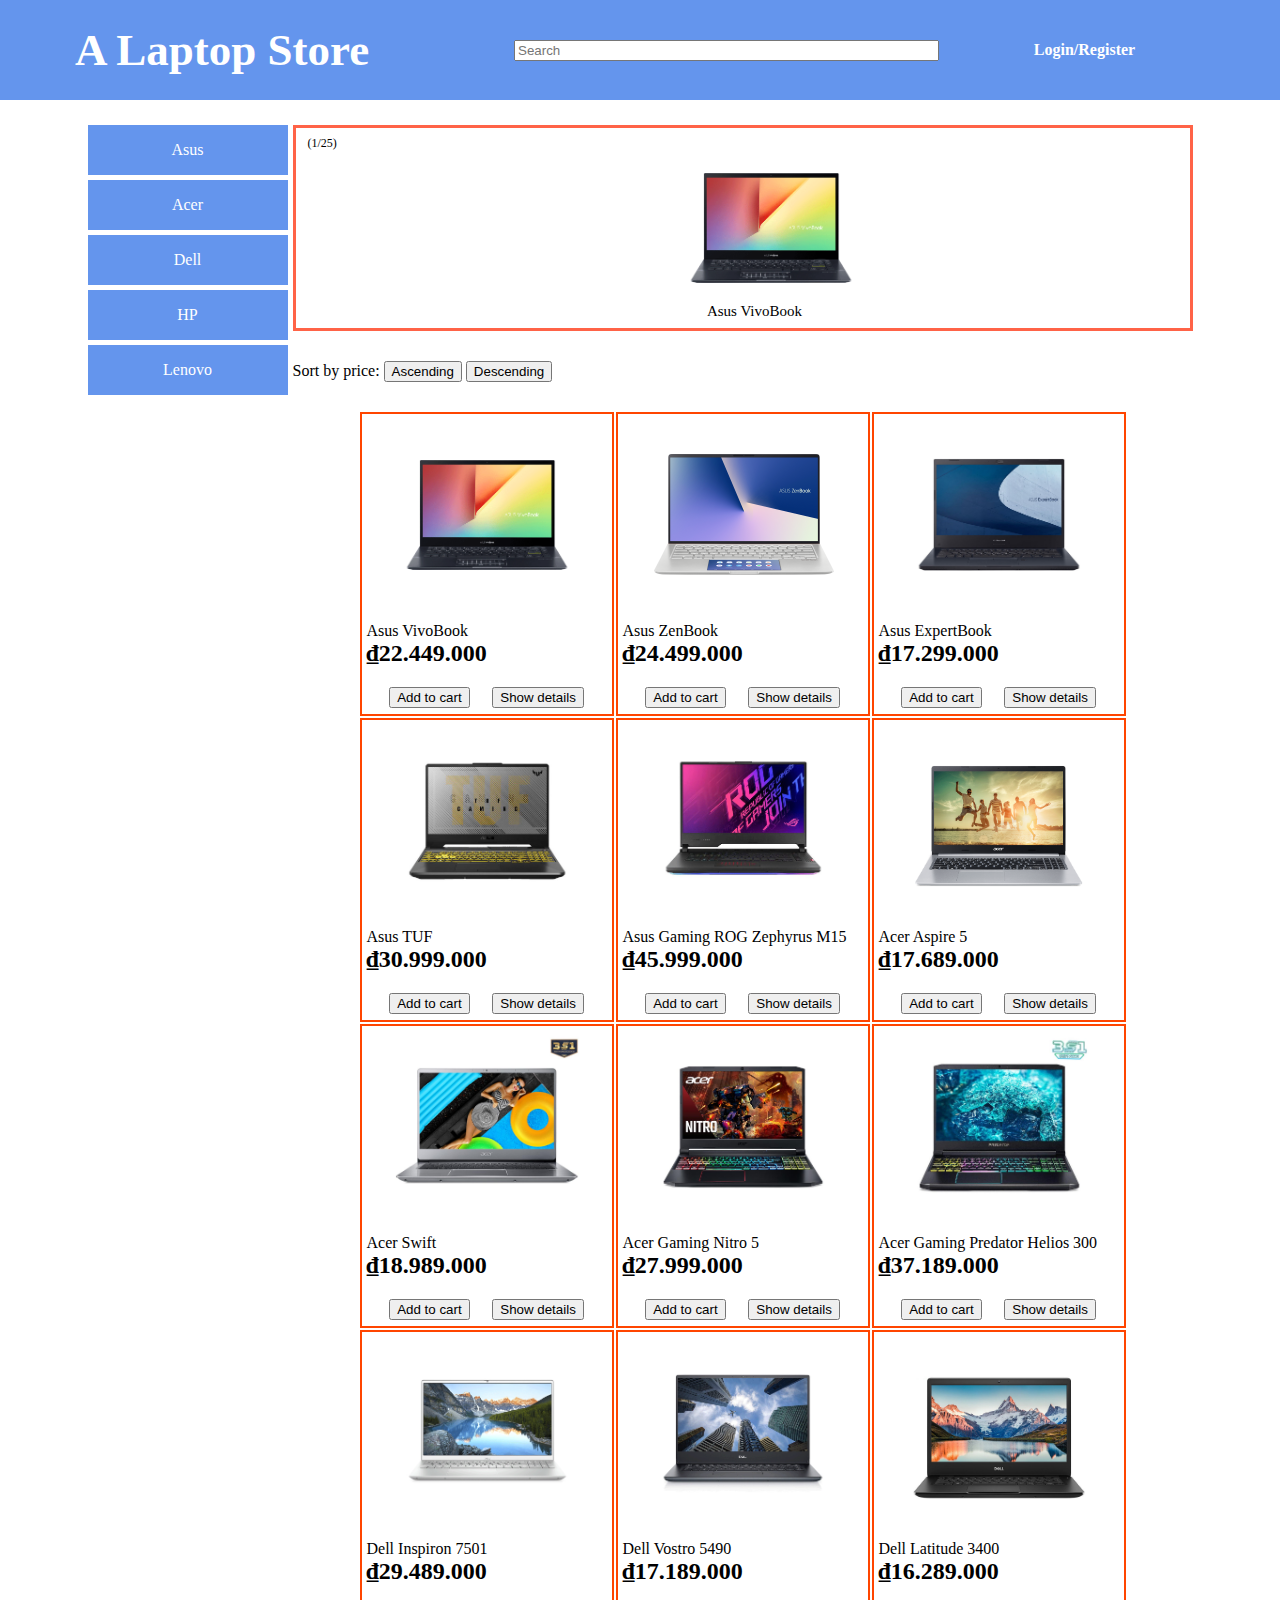
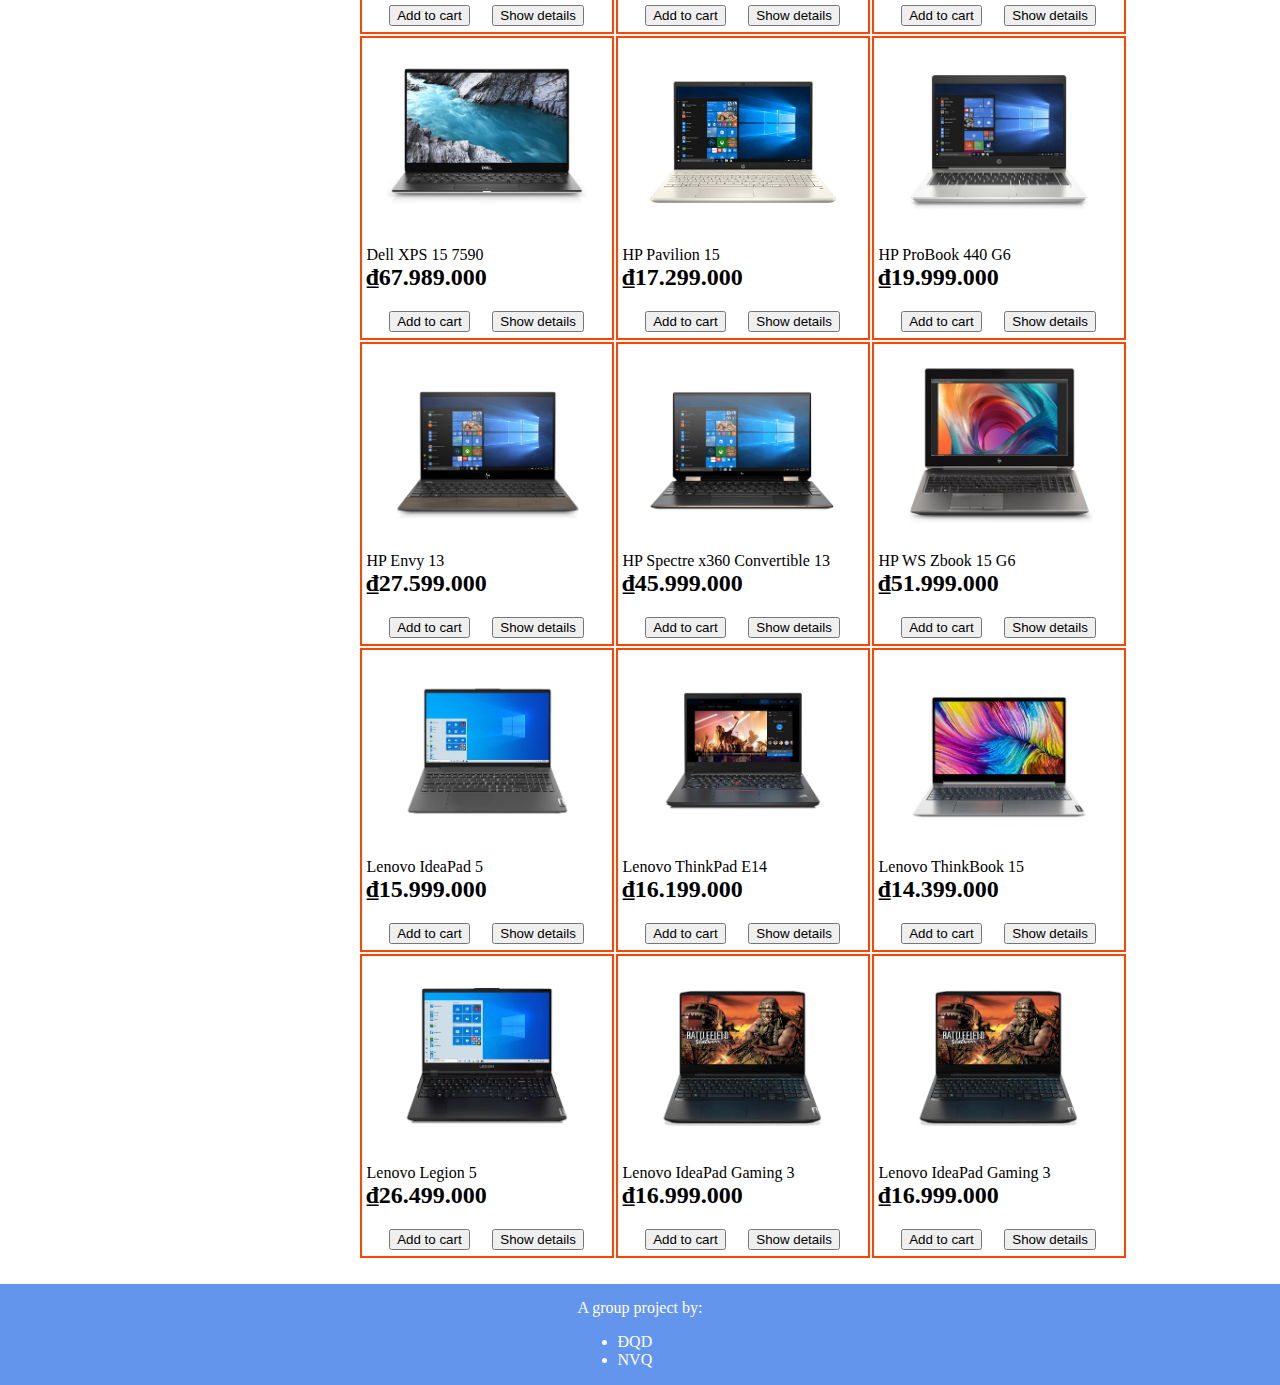
<file: index.html>
<html lang="en">
  <head>
    <meta charset="UTF-8" />
    <meta name="viewport" content="width=device-width, initial-scale=1.0" />
    <title>Project</title>
    <link rel="stylesheet" href="./CSS/display.css" />
    <link
      rel="stylesheet"
      href="https://use.fontawesome.com/releases/v5.15.1/css/all.css"
      integrity="sha384-vp86vTRFVJgpjF9jiIGPEEqYqlDwgyBgEF109VFjmqGmIY/Y4HV4d3Gp2irVfcrp"
      crossorigin="anonymous"
    />
    <link rel="stylesheet" href="./CSS/style.css" />
  </head>
  <body style="margin: 0">
    <div id="main-container">
      <header id="header">
        <div id="logo" onclick="showMainPage()">
          <i class="fas fa-laptop-house link"></i>
          <span id="store-name" class="link">A Laptop Store</span>
        </div>
        <div id="search">
          <input id="search-input" type="text" placeholder="Search" size="50" />
          <i class="fas fa-search"></i>
        </div>
        <div id="login-register" class="link">
          <div onclick="showLoginPage()">
            <span>Login</span><span>/</span><span>Register</span>
          </div>
        </div>
        <div>
          <i
            id="cart-icon"
            class="fas fa-shopping-cart link"
            onclick="showCart()"
          ></i>
        </div>
      </header>
      <section id="main-page">
        <div id="content-container">
          <div id="left-banner">
            <div id="left-banner-inner">
              <div class="product-brand link" name="Asus">Asus</div>
              <div class="product-brand link" name="Acer">Acer</div>
              <div class="product-brand link" name="Dell">Dell</div>
              <div class="product-brand link" name="HP">HP</div>
              <div class="product-brand link" name="Lenovo">Lenovo</div>
            </div>
          </div>
          <div id="products">
            <div id="featured-banner">featured-banner</div>
            <div id="product-list">
              <div id="product-list-top">
                Sort by price: <button onclick="sortUp()">Ascending</button>
                <button onclick="sortDown()">Descending</button>
              </div>
              <div id="product-list-main">
                <div class="product-container">product</div>
                <div class="product-container">product</div>
                <div class="product-container">product</div>
                <div class="product-container">product</div>
                <div class="product-container">product</div>
                <div class="product-container">product</div>
                <div class="product-container">product</div>
                <div class="product-container">product</div>
              </div>
            </div>
          </div>
        </div>
        <div id="login-page" style="display: none">
          <div>
            Login
            <div><input id="login-id" type="text" placeholder="ID" /></div>
            <div>
              <input id="login-pw" type="password" placeholder="Password" />
            </div>
            <button id="login-btn">Login</button>
          </div>
          <div>
            Register
            <div><input id="reg-id" type="text" placeholder="New ID" /></div>
            <div>
              <input id="reg-pw" type="password" placeholder="New Password" />
            </div>
            <button id="reg-btn">Register</button>
          </div>
        </div>
        <div id="cart-page" style="display: none">
          <div>Cart</div>
          <div>
            <ul id="cart"></ul>
          </div>
          <div id="cart-total">Total:</div>
          <div>
            <button id="checkout-btn" onclick="checkout()">Checkout</button>
          </div>
          <div id="checkout-modal" class="modal" style="display: none">
            <div id="modal-content">
              <div id="modal-content-inner"></div>
              <div id="modal-button-div">
                <button class="modal-button" onclick="pay()">PAY!</button>
                <button class="modal-button" onclick="closeModal()">
                  Cancel
                </button>
              </div>
            </div>
          </div>
        </div>
        <div id="user-profile" style="display: none">
          <div id="user-profile-inner">
            <div style="margin-bottom: 15px">Info</div>
            <div>
              <span class="user-profile-div">Name: </span
              ><span class="user-info-div">(not set)</span>
            </div>
            <div>
              <span class="user-profile-div">DoB: </span
              ><span class="user-info-div">(not set)</span>
            </div>
            <div>
              <span class="user-profile-div">Address: </span
              ><span class="user-info-div">(not set)</span>
            </div>
            <div id="change-btn-div">
              <button class="user-profile-btn" onclick="changeUserInfo()">
                Change
              </button>
            </div>
          </div>
          <div id="password-change-inner">
            <div style="margin-bottom: 15px">Change password</div>
            <span class="password-change-div">Current password: </span>
            <input
              id="current-password-input"
              class="password-input"
              type="password"
            />
            <span class="password-change-div">New password: </span>
            <input
              id="new-password-input"
              class="password-input"
              type="password"
            />
            <button
              id="save-password-btn"
              class="user-profile-btn"
              onclick="changePassword()"
            >
              Save
            </button>
          </div>
        </div>
        <div id="admin-tools" style="display: none">
          <div>
            <button class="admin-btn" onclick="showManager()">
              Inventory Manager
            </button>
          </div>
          <div>
            <button class="admin-btn" onclick="showUserViewer()">
              User Manager
            </button>
          </div>
        </div>
        <div id="inventory-mngmt" style="display: none">
          <div id="image-preview-container">Image preview</div>          
          <div id="edit-product">
            <div>
              <input
                id="input-name-product"
                class="input"
                type="text"
                placeholder="Enter name"
              />
              <input
                id="input-model-product"
                class="input"
                type="text"
                placeholder="Enter model"
              />
              <input
                id="input-price-product"
                class="input"
                type="text"
                placeholder="Enter price"
              />
              <input
                id="input-brand-product"
                class="input"
                type="text"
                placeholder="Enter brand"
              />
              <input
                id="input-cpu-product"
                class="input"
                type="text"
                placeholder="Enter cpu"
              />
              <input
                id="input-ram-product"
                class="input"
                type="text"
                placeholder="Enter ram"
              />
              <input
                id="input-storage-product"
                class="input"
                type="text"
                placeholder="Enter storage"
              />
              <input
                id="input-vga-product"
                class="input"
                type="text"
                placeholder="Enter vga"
              />
              <input
                id="input-screen-product"
                class="input"
                type="text"
                placeholder="Enter screen"
              />
              <input
                id="input-os-product"
                class="input"
                type="text"
                placeholder="Enter os"
              />
              <input
                id="input-color-product"
                class="input"
                type="text"
                placeholder="Enter color"
              />
              <select name="image-select" id="image-select" onchange="previewImage()"></select>              
            </div>
            <div>
              Description:
              <span
                id="input-description-product"
                class="textarea"
                role="textbox"
                contenteditable
              >
              </span>
              <button class="add-product" onclick="addProduct()">Add</button>
            </div>
          </div>
          <table border="1px black">
            <thead>
              <tr>
                <th rowspan="2">No</th>
                <th rowspan="2">Name</th>
                <th rowspan="2">Model</th>
                <th rowspan="2">Price</th>
                <th rowspan="2">Brand</th>
                <th colspan="7">Spec</th>
                <th rowspan="2">Description</th>
                <th rowspan="2">Image</th>
                <th rowspan="2">Action</th>
              </tr>
              <tr>
                <th>CPU</th>
                <th>RAM</th>
                <th>Storage</th>
                <th>VGA</th>
                <th>Screen</th>
                <th>OS</th>
                <th>Color</th>
              </tr>
            </thead>
            <tbody id="display-table"></tbody>
          </table>
        </div>
        <div id="user-mnmgt" style="display: none"></div>
        <div id="product-detail-page" style="display: none"></div>
        <div id="image-hover-container"></div>
      </section>
      <footer id="footer">
        <div id="footer-inner">
          A group project by:
          <ul>
            <li>ĐQD</li>
            <li>NVQ</li>
          </ul>
        </div>
      </footer>
    </div>
    <script src="./JS/data.js"></script>
    <script src="./JS/domElement.js"></script>
    <script src="./JS/render.js"></script>
    <script src="./JS/index.js"></script>
  </body>
</html>
</file>
<file: CSS/display.css>
#main-container {
  display: flex;
  flex-direction: column;
  align-items: center;
}

body {
  margin: 0;
}

#header {
  display: flex;
  width: 100%;
  height: 100px;
  justify-content: space-between;
  align-items: center;
}

#logo {
  display: flex;
  margin-left: 50px;
  align-items: center;
  justify-content: center;
}

.fa-laptop-house {
  font-size: 50px;
}

.fa-shopping-cart {
  font-size: 25px;
  margin-right: 50px;
}

#store-name {
  font-size: 45px;
  font-weight: bold;
  margin-left: 25px;
}

#search {
  align-self: center;
  margin-left: 50px;
}

#login-register {
  display: flex;
  align-items: center;
  font-weight: bold;
}

#footer {
  display: flex;
  width: 100%;
  justify-content: center;
}

#footer-inner {
  display: flex;
  flex-direction: column;
  margin-top: 15px;
}
#main-page {
  display: flex;
  min-height: 700px;
}

#content-container {
  display: flex;
  margin: 25px 150px;
  justify-content: center;
}

#left-banner {
  display: flex;
  flex-direction: column;
  padding-right: 5px;
}

#products {
  flex-direction: column;
  max-width: 1024px;
  min-width: 900px;
}

#featured-banner {
  height: 200px; /* temp */
  align-self: center;
  border: tomato solid medium;
}

#product-list {
  display: flex;
  flex-direction: column;
  max-width: 1200px;
  align-self: center;
  padding-top: 10px;
}

#product-list-top {
  height: 50px;
  margin-top: 20px;
}

#product-list-main {
  display: flex;
  flex-wrap: wrap;
  justify-content: center;
}

.product-container {
  display: flex;
  flex-direction: column;
  justify-content: space-evenly;
  min-width: 250px;
  height: 300px;
  border: solid orangered;
  border-width: 2px;
  margin: 1px;
}

.product-btn-container {
  display: flex;
  justify-content: space-evenly;
  margin-top: 20px;
}

.price-product {
  font-size: x-large;
  font-weight: bolder;
}

#login-page {
  display: flex;
  height: 500px;
  min-width: 500px;
  align-items: center;
  justify-content: space-between;
}

#cart-page {
  display: flex;
  flex-direction: column;
  height: 500px;
  min-width: 500px;
  justify-content: center;
  align-items: center;
}

.product-brand {
  height: 50px;
  width: 200px;
  display: flex;
  align-items: center;
  justify-content: center;
  margin-bottom: 5px;
}

#user-profile {
  display: flex;
  height: 500px;
  min-width: 500px;
  align-items: center;
  justify-content: space-between;
}

.user-profile-div {
  display: inline-block;
  width: 75px;
}

.password-change-div {
  display: inline-block;
  width: 120px;
}

#user-profile-inner,
#password-change-inner {
  width: 300px;
  height: 200px;
  padding-top: 50px;
}

.user-profile-btn {
  margin-top: 10px;
}

#cart-total {
  font-weight: bold;
  font-size: x-large;
}

.cart-item-inner {
  display: inline-block;
  width: 400px;
}

#product-detail-page {
  flex-direction: column;
  align-items: center;
  max-width: 1024px;
}

#product-spec {
  display: flex;
  padding-top: 10px;
}

#detail-page-div1 {
  justify-self: center;
  margin-right: 50px;
}

.product-inner-container {
  padding: 5px;
}

#edit-product {
  display: flex;
  flex-wrap: wrap;
  width: 800px;
  margin: auto;
}

#edit-product div {
  width: 100%;
}

.detail-image-container {
  width: 300px;
  height: 300px;
}

.image-container {
  width: 200px;
  height: 200px;
  align-self: center;
}

.img {
  width: 100%;
  height: auto;
}

#checkout-btn {
  margin-top: 15px;
  height: 50px;
  width: 100px;
  font-size: 15px;
  font-weight: bold;
}

.modal {
  position: fixed;
  z-index: 1;
  padding-top: 150px;
  left: 0;
  top: 0;
  width: 100%;
  height: 100%;
  overflow: auto;
  background-color: rgb(0, 0, 0);
  background-color: rgba(0, 0, 0, 0.4);
}

#modal-content {
  background-color: #fefefe;
  margin: auto;
  padding: 20px;
  border: 1px solid #888;
  width: 20%;
}

#modal-button-div {
  display: flex;
  justify-content: center;
}

.modal-button {
  width: 100px;
  height: 30px;
  margin: 5px;
  font-weight: bolder;
  font-size: 20px;
}

.modal-button:hover {
  background-color: red;
  color: white;
}

.link:hover {
  color: red;
  cursor: pointer;
}

#admin-tools {
  width: 500px;
  align-items: center;
  justify-content: space-evenly;
}

.admin-btn {
  height: 50px;
  width: 200px;
}

#featured-banner {
  position: relative;
  margin: auto;
}

.mySlides {
  display: none;
}

.banner-img {
  left: 42%;
  position: absolute;
}

.text {
  color: black;
  font-size: 15px;
  padding: 8px 12px;
  position: absolute;
  bottom: 0px;
  width: 100%;
  text-align: center;
}

.numbertext {
  color: black#f2f2f2;
  font-size: 12px;
  padding: 8px 12px;
  position: absolute;
  top: 0;
}

.fade {
  -webkit-animation-name: fade;
  -webkit-animation-duration: 1.5s;
  animation-name: fade;
  animation-duration: 1.5s;
}

@-webkit-keyframes fade {
  from {
    opacity: 0.4;
  }
  to {
    opacity: 1;
  }
}

@keyframes fade {
  from {
    opacity: 0.4;
  }
  to {
    opacity: 1;
  }
}

.textarea {
  display: block;
  width: 100%;
  overflow-y: scroll;
  overflow-x: hidden;
  max-height: 200px;
  line-height: 20px;
  border: 1px solid #ccc;
}

#image-hover-container {
  border: solid red thin;
 width: 150px;
  height: 150px; 
  position: fixed;
  display: none;
}

#image-preview-container {
  display: flex;
  border: solid green thin;
  width: 100px;
  height: 100px;
  position: absolute;
  right: 150px;
  top: 101px;
  align-items: center;
  justify-content: center;
}

.add-product {
  margin: 5px 0;
  height: 25px;
  width: 50px;
}
</file>
<file: CSS/style.css>
#header,
#footer {
  background-color: #6495ed;
  color: white;
}

.product-brand {
  background-color: #6495ed;
  color: white;
}

#content-container {
    background-color: white;
}

#product-list-main {background-color: white;}
</file>
